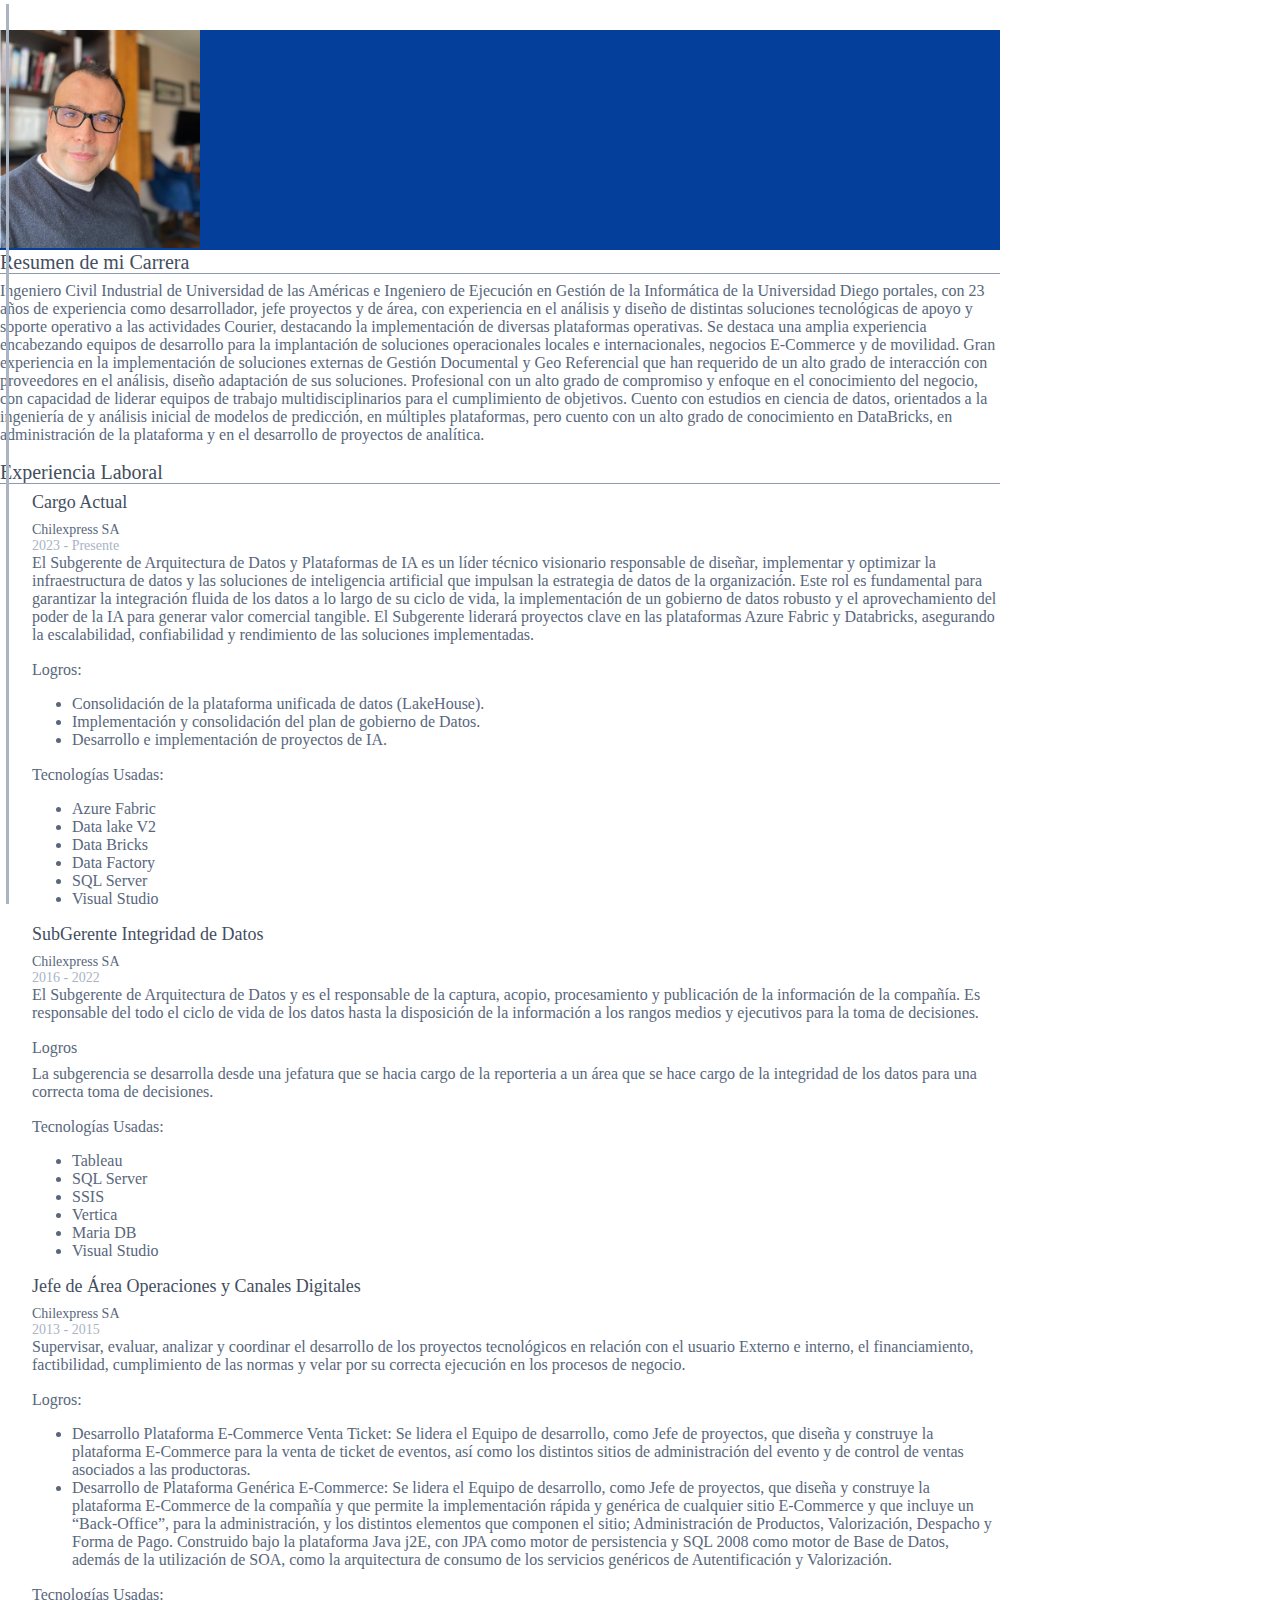
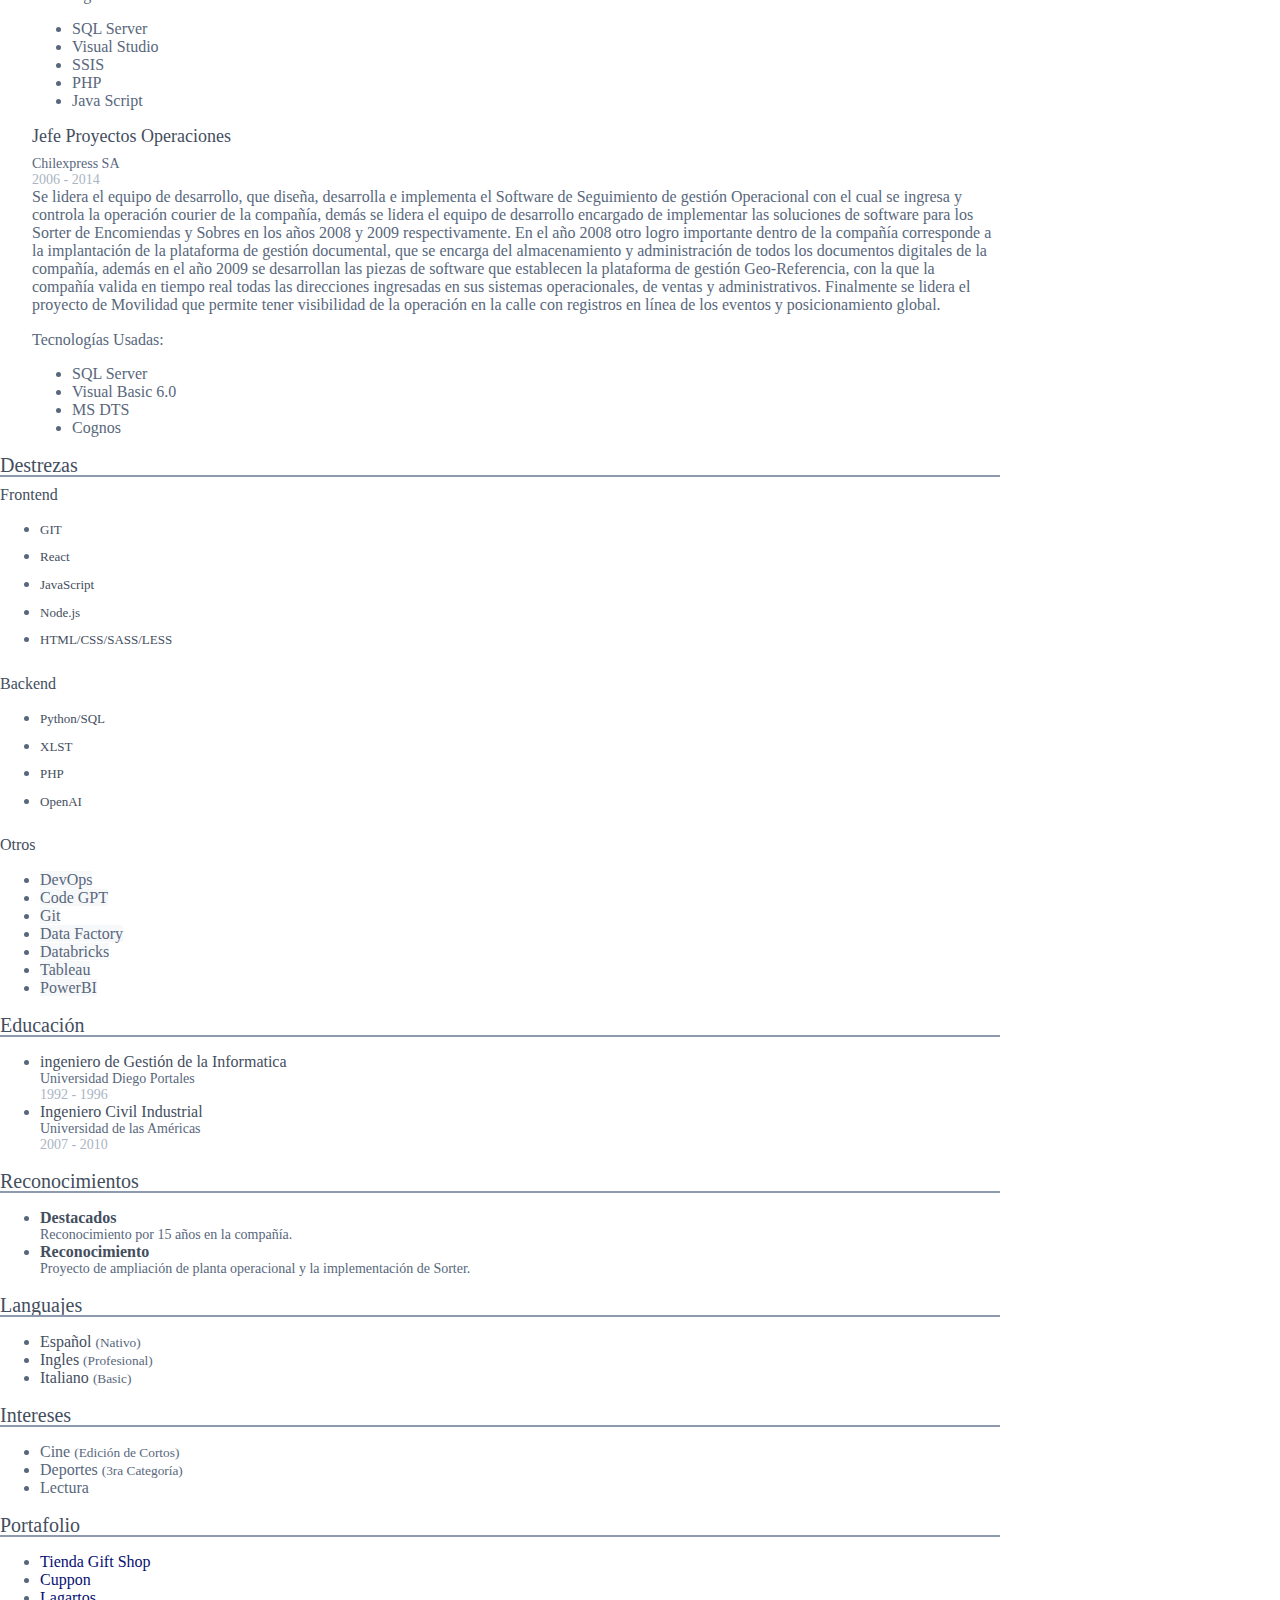
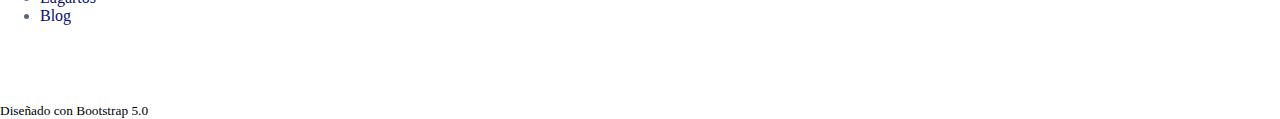
<file: index.html>
<!DOCTYPE html>
<html lang="en">
  <head>
    <title>Manuel Moya Pérez - Bootstrap Curriculum Vitae</title>
    <!-- Meta -->
    <meta charset="utf-8" />
    <meta http-equiv="X-UA-Compatible" content="IE=edge" />
    <meta name="viewport" content="width=device-width, initial-scale=1.0" />
    <meta name="description" content="Template CV Desafio Latam" />
    <meta name="author" content="Manuel E. Moya Pérez" />
    <link rel="icon" href="./assets/img/MMP.ico" />
    <link
      href="https://fonts.googleapis.com/css2?family=Raleway:wght@400;700&display=swap"
      rel="stylesheet"
    />
    <link
      href="https://cdn.jsdelivr.net/npm/bootstrap@5.1.3/dist/css/bootstrap.min.css"
      rel="stylesheet"
      integrity="sha384-1BmE4kWBq78iYhFldvKuhfTAU6auU8tT94WrHftjDbrCEXSU1oBoqyl2QvZ6jIW3"
      crossorigin="anonymous"
    />
    <link
      href="https://fonts.googleapis.com/css?family=Roboto:300,400,500,700,900"
      rel="stylesheet"
    />
    <link
      rel="stylesheet"
      href="https://cdnjs.cloudflare.com/ajax/libs/font-awesome/5.9.0/css/all.min.css"
      integrity="sha512-q3eWabyZPc1XTCmF+8/LuE1ozpg5xxn7iO89yfSOd5/oKvyqLngoNGsx8jq92Y8eXJ/IRxQbEC+FGSYxtk2oiw=="
      crossorigin="anonymous"
      referrerpolicy="no-referrer"
    />
    <!-- Theme CSS -->
    <link id="theme-style" rel="stylesheet" href="./assets/css/style.css" />
  </head>
  <body>
    <article class="resume-wrapper text-center position-relative">
      <div class="resume-wrapper-inner mx-auto text-start bg-white shadow-lg">
        <header class="resume-header pt-4 pt-md-0">
          <div class="row">
            <div
              class="col-block col-md-auto resume-picture-holder text-center text-md-start"
            >
              <img class="picture" src="./assets/img/MMP_2.jpg" alt="" />
            </div>
            <!--//col-->
            <div class="col">
              <div
                class="row p-4 justify-content-center justify-content-md-between"
              >
                <div class="col-auto">
                  <h1 class="name mt-0 mb-1 text-white text-uppercase">
                    Manuel Moya Pérez
                  </h1>
                  <div class="title mb-3">Ingeniero de Software</div>
                  <ul class="list-unstyled">
                    <li class="mb-2">
                      <a class="text-link" href="index.html#"
                        ><i
                          class="far fa-envelope fa-fw me-2"
                          data-fa-transform="grow-3"
                        ></i
                        >manuel.e.moya.perez@gmail.com</a
                      >
                    </li>
                    <li>
                      <a class="text-link" href="index.html#"
                        ><i
                          class="fas fa-mobile-alt fa-fw me-2"
                          data-fa-transform="grow-6"
                        ></i
                        >+56 9 623 98 515</a
                      >
                    </li>
                  </ul>
                </div>
                <div class="secondary-info col-auto mt-2">
                  <ul class="resume-social list-unstyled">
                    <li class="mb-3">
                      <a class="text-link" href="index.html#"
                        ><span class="fa-container text-center me-2"
                          ><i class="fab fa-linkedin-in fa-fw"></i></span
                        >linkedin.com/in/manuel-moya/</a
                      >
                    </li>
                    <li class="mb-3">
                      <a class="text-link" href="index.html#"
                        ><span class="fa-container text-center me-2"
                          ><i class="fab fa-github-alt fa-fw"></i></span
                        >github.com/mmoya72</a
                      >
                    </li>
                    <li>
                      <a class="text-link" href="index.html#"
                        ><span class="fa-container text-center me-2"
                          ><i class="fas fa-globe"></i></span
                        >MMoya_portafolio.com</a
                      >
                    </li>
                  </ul>
                </div>
              </div>
            </div>
          </div>
        </header>
        <div class="resume-body p-5">
          <section class="resume-section summary-section mb-5">
            <h2
              class="resume-section-title text-uppercase font-weight-bold pb-3 mb-3"
            >
              Resumen de mi Carrera
            </h2>
            <div class="resume-section-content">
              <p class="mb-0">
                Ingeniero Civil Industrial de Universidad de las Américas e
                Ingeniero de Ejecución en Gestión de la Informática de la
                Universidad Diego portales, con 23 años de experiencia como
                desarrollador, jefe proyectos y de área, con experiencia en el
                análisis y diseño de distintas soluciones tecnológicas de apoyo
                y soporte operativo a las actividades Courier, destacando la
                implementación de diversas plataformas operativas. Se destaca
                una amplia experiencia encabezando equipos de desarrollo para la
                implantación de soluciones operacionales locales e
                internacionales, negocios E-Commerce y de movilidad. Gran
                experiencia en la implementación de soluciones externas de
                Gestión Documental y Geo Referencial que han requerido de un
                alto grado de interacción con proveedores en el análisis, diseño
                adaptación de sus soluciones. Profesional con un alto grado de
                compromiso y enfoque en el conocimiento del negocio, con
                capacidad de liderar equipos de trabajo multidisciplinarios para
                el cumplimiento de objetivos. Cuento con estudios en ciencia de
                datos, orientados a la ingeniería de y análisis inicial de
                modelos de predicción, en múltiples plataformas, pero cuento con
                un alto grado de conocimiento en DataBricks, en administración
                de la plataforma y en el desarrollo de proyectos de analítica.
              </p>
            </div>
          </section>
          <!--//summary-section-->
          <div class="row">
            <div class="col-lg-9">
              <section class="resume-section experience-section mb-5">
                <h2
                  class="resume-section-title text-uppercase font-weight-bold pb-3 mb-3"
                >
                  Experiencia Laboral
                </h2>
                <div class="resume-section-content">
                  <div class="resume-timeline position-relative">
                    <article
                      class="resume-timeline-item position-relative pb-5"
                    >
                      <div class="resume-timeline-item-header mb-2">
                        <div class="d-flex flex-column flex-md-row">
                          <h3
                            class="resume-position-title font-weight-bold mb-1"
                          >
                            Cargo Actual
                          </h3>
                          <div class="resume-company-name ms-auto">
                            Chilexpress SA
                          </div>
                        </div>
                        <!--//row-->
                        <div class="resume-position-time">2023 - Presente</div>
                      </div>
                      <!--//resume-timeline-item-header-->
                      <div class="resume-timeline-item-desc">
                        <p>
                          El Subgerente de Arquitectura de Datos y Plataformas
                          de IA es un líder técnico visionario responsable de
                          diseñar, implementar y optimizar la infraestructura de
                          datos y las soluciones de inteligencia artificial que
                          impulsan la estrategia de datos de la organización.
                          Este rol es fundamental para garantizar la integración
                          fluida de los datos a lo largo de su ciclo de vida, la
                          implementación de un gobierno de datos robusto y el
                          aprovechamiento del poder de la IA para generar valor
                          comercial tangible. El Subgerente liderará proyectos
                          clave en las plataformas Azure Fabric y Databricks,
                          asegurando la escalabilidad, confiabilidad y
                          rendimiento de las soluciones implementadas.
                        </p>
                        <h4
                          class="resume-timeline-item-desc-heading font-weight-bold"
                        >
                          Logros:
                        </h4>
                        <ul>
                          <li>
                            Consolidación de la plataforma unificada de datos
                            (LakeHouse).
                          </li>
                          <li>
                            Implementación y consolidación del plan de gobierno
                            de Datos.
                          </li>
                          <li>
                            Desarrollo e implementación de proyectos de IA.
                          </li>
                        </ul>
                        <h4
                          class="resume-timeline-item-desc-heading font-weight-bold"
                        >
                          Tecnologías Usadas:
                        </h4>
                        <ul class="list-inline">
                          <li class="list-inline-item">
                            <span class="badge bg-secondary badge-pill"
                              >Azure Fabric</span
                            >
                          </li>
                          <li class="list-inline-item">
                            <span class="badge bg-secondary badge-pill"
                              >Data lake V2</span
                            >
                          </li>
                          <li class="list-inline-item">
                            <span class="badge bg-secondary badge-pill"
                              >Data Bricks</span
                            >
                          </li>
                          <li class="list-inline-item">
                            <span class="badge bg-secondary badge-pill"
                              >Data Factory</span
                            >
                          </li>
                          <li class="list-inline-item">
                            <span class="badge bg-secondary badge-pill"
                              >SQL Server</span
                            >
                          </li>
                          <li class="list-inline-item">
                            <span class="badge bg-secondary badge-pill"
                              >Visual Studio</span
                            >
                          </li>
                        </ul>
                      </div>
                      <!--//resume-timeline-item-desc-->
                    </article>
                    <!--//resume-timeline-item-->

                    <article
                      class="resume-timeline-item position-relative pb-5"
                    >
                      <div class="resume-timeline-item-header mb-2">
                        <div class="d-flex flex-column flex-md-row">
                          <h3
                            class="resume-position-title font-weight-bold mb-1"
                          >
                            SubGerente Integridad de Datos
                          </h3>
                          <div class="resume-company-name ms-auto">
                            Chilexpress SA
                          </div>
                        </div>
                        <!--//row-->
                        <div class="resume-position-time">2016 - 2022</div>
                      </div>
                      <!--//resume-timeline-item-header-->
                      <div class="resume-timeline-item-desc">
                        <p>
                          El Subgerente de Arquitectura de Datos y es el
                          responsable de la captura, acopio, procesamiento y
                          publicación de la información de la compañía. Es
                          responsable del todo el ciclo de vida de los datos
                          hasta la disposición de la información a los rangos
                          medios y ejecutivos para la toma de decisiones.
                        </p>
                        <h4
                          class="resume-timeline-item-desc-heading font-weight-bold"
                        >
                          Logros
                        </h4>
                        <p>
                          La subgerencia se desarrolla desde una jefatura que se
                          hacia cargo de la reporteria a un área que se hace
                          cargo de la integridad de los datos para una correcta
                          toma de decisiones.
                        </p>
                        <h4
                          class="resume-timeline-item-desc-heading font-weight-bold"
                        >
                          Tecnologías Usadas:
                        </h4>
                        <ul class="list-inline">
                          <li class="list-inline-item">
                            <span class="badge bg-secondary badge-pill"
                              >Tableau</span
                            >
                          </li>
                          <li class="list-inline-item">
                            <span class="badge bg-secondary badge-pill"
                              >SQL Server</span
                            >
                          </li>
                          <li class="list-inline-item">
                            <span class="badge bg-secondary badge-pill"
                              >SSIS</span
                            >
                          </li>
                          <li class="list-inline-item">
                            <span class="badge bg-secondary badge-pill"
                              >Vertica</span
                            >
                          </li>
                          <li class="list-inline-item">
                            <span class="badge bg-secondary badge-pill"
                              >Maria DB</span
                            >
                          </li>
                          <li class="list-inline-item">
                            <span class="badge bg-secondary badge-pill"
                              >Visual Studio</span
                            >
                          </li>
                        </ul>
                      </div>
                      <!--//resume-timeline-item-desc-->
                    </article>
                    <!--//resume-timeline-item-->

                    <article
                      class="resume-timeline-item position-relative pb-5"
                    >
                      <div class="resume-timeline-item-header mb-2">
                        <div class="d-flex flex-column flex-md-row">
                          <h3
                            class="resume-position-title font-weight-bold mb-1"
                          >
                            Jefe de Área Operaciones y Canales Digitales
                          </h3>
                          <div class="resume-company-name ms-auto">
                            Chilexpress SA
                          </div>
                        </div>
                        <!--//row-->
                        <div class="resume-position-time">2013 - 2015</div>
                      </div>
                      <!--//resume-timeline-item-header-->
                      <div class="resume-timeline-item-desc">
                        <p>
                          Supervisar, evaluar, analizar y coordinar el
                          desarrollo de los proyectos tecnológicos en relación
                          con el usuario Externo e interno, el financiamiento,
                          factibilidad, cumplimiento de las normas y velar por
                          su correcta ejecución en los procesos de negocio.
                        </p>
                        <h4
                          class="resume-timeline-item-desc-heading font-weight-bold"
                        >
                          Logros:
                        </h4>
                        <ul>
                          <li>
                            Desarrollo Plataforma E-Commerce Venta Ticket: Se
                            lidera el Equipo de desarrollo, como Jefe de
                            proyectos, que diseña y construye la plataforma
                            E-Commerce para la venta de ticket de eventos, así
                            como los distintos sitios de administración del
                            evento y de control de ventas asociados a las
                            productoras.
                          </li>
                          <li>
                            Desarrollo de Plataforma Genérica E-Commerce: Se
                            lidera el Equipo de desarrollo, como Jefe de
                            proyectos, que diseña y construye la plataforma
                            E-Commerce de la compañía y que permite la
                            implementación rápida y genérica de cualquier sitio
                            E-Commerce y que incluye un “Back-Office”, para la
                            administración, y los distintos elementos que
                            componen el sitio; Administración de Productos,
                            Valorización, Despacho y Forma de Pago. Construido
                            bajo la plataforma Java j2E, con JPA como motor de
                            persistencia y SQL 2008 como motor de Base de Datos,
                            además de la utilización de SOA, como la
                            arquitectura de consumo de los servicios genéricos
                            de Autentificación y Valorización.
                          </li>
                        </ul>
                        <h4
                          class="resume-timeline-item-desc-heading font-weight-bold"
                        >
                          Tecnologías Usadas:
                        </h4>
                        <ul class="list-inline">
                          <li class="list-inline-item">
                            <span class="badge bg-secondary badge-pill"
                              >SQL Server</span
                            >
                          </li>
                          <li class="list-inline-item">
                            <span class="badge bg-secondary badge-pill"
                              >Visual Studio</span
                            >
                          </li>
                          <li class="list-inline-item">
                            <span class="badge bg-secondary badge-pill"
                              >SSIS</span
                            >
                          </li>
                          <li class="list-inline-item">
                            <span class="badge bg-secondary badge-pill"
                              >PHP</span
                            >
                          </li>
                          <li class="list-inline-item">
                            <span class="badge bg-secondary badge-pill"
                              >Java Script</span
                            >
                          </li>
                        </ul>
                      </div>
                      <!--//resume-timeline-item-desc-->
                    </article>
                    <!--//resume-timeline-item-->

                    <article class="resume-timeline-item position-relative">
                      <div class="resume-timeline-item-header mb-2">
                        <div class="d-flex flex-column flex-md-row">
                          <h3
                            class="resume-position-title font-weight-bold mb-1"
                          >
                            Jefe Proyectos Operaciones
                          </h3>
                          <div class="resume-company-name ms-auto">
                            Chilexpress SA
                          </div>
                        </div>
                        <!--//row-->
                        <div class="resume-position-time">2006 - 2014</div>
                      </div>
                      <!--//resume-timeline-item-header-->
                      <div class="resume-timeline-item-desc">
                        <p>
                          Se lidera el equipo de desarrollo, que diseña,
                          desarrolla e implementa el Software de Seguimiento de
                          gestión Operacional con el cual se ingresa y controla
                          la operación courier de la compañía, demás se lidera
                          el equipo de desarrollo encargado de implementar las
                          soluciones de software para los Sorter de Encomiendas
                          y Sobres en los años 2008 y 2009 respectivamente. En
                          el año 2008 otro logro importante dentro de la
                          compañía corresponde a la implantación de la
                          plataforma de gestión documental, que se encarga del
                          almacenamiento y administración de todos los
                          documentos digitales de la compañía, además en el año
                          2009 se desarrollan las piezas de software que
                          establecen la plataforma de gestión Geo-Referencia,
                          con la que la compañía valida en tiempo real todas las
                          direcciones ingresadas en sus sistemas operacionales,
                          de ventas y administrativos. Finalmente se lidera el
                          proyecto de Movilidad que permite tener visibilidad de
                          la operación en la calle con registros en línea de los
                          eventos y posicionamiento global.
                        </p>
                        <h4
                          class="resume-timeline-item-desc-heading font-weight-bold"
                        >
                          Tecnologías Usadas:
                        </h4>
                        <ul class="list-inline">
                          <li class="list-inline-item">
                            <span class="badge bg-secondary badge-pill"
                              >SQL Server</span
                            >
                          </li>
                          <li class="list-inline-item">
                            <span class="badge bg-secondary badge-pill"
                              >Visual Basic 6.0</span
                            >
                          </li>
                          <li class="list-inline-item">
                            <span class="badge bg-secondary badge-pill"
                              >MS DTS</span
                            >
                          </li>
                          <li class="list-inline-item">
                            <span class="badge bg-secondary badge-pill"
                              >Cognos</span
                            >
                          </li>
                        </ul>
                      </div>
                      <!--//resume-timeline-item-desc-->
                    </article>
                    <!--//resume-timeline-item-->
                  </div>
                  <!--//resume-timeline-->
                </div>
              </section>
              <!--//experience-section-->
            </div>
            <div class="col-lg-3">
              <section class="resume-section skills-section mb-5">
                <h2
                  class="resume-section-title text-uppercase font-weight-bold pb-3 mb-3"
                >
                  Destrezas
                </h2>
                <div class="resume-section-content">
                  <div class="resume-skill-item">
                    <h4 class="resume-skills-cat font-weight-bold">Frontend</h4>
                    <ul class="list-unstyled mb-4">
                      <li class="mb-2">
                        <div class="resume-skill-name">GIT</div>
                        <div class="progress resume-progress">
                          <div
                            class="progress-bar theme-progress-bar-dark"
                            role="progressbar"
                            style="width: 98%"
                            aria-valuenow="25"
                            aria-valuemin="0"
                            aria-valuemax="100"
                          ></div>
                        </div>
                      </li>
                      <li class="mb-2">
                        <div class="resume-skill-name">React</div>
                        <div class="progress resume-progress">
                          <div
                            class="progress-bar theme-progress-bar-dark"
                            role="progressbar"
                            style="width: 94%"
                            aria-valuenow="25"
                            aria-valuemin="0"
                            aria-valuemax="100"
                          ></div>
                        </div>
                      </li>
                      <li class="mb-2">
                        <div class="resume-skill-name">JavaScript</div>
                        <div class="progress resume-progress">
                          <div
                            class="progress-bar theme-progress-bar-dark"
                            role="progressbar"
                            style="width: 96%"
                            aria-valuenow="25"
                            aria-valuemin="0"
                            aria-valuemax="100"
                          ></div>
                        </div>
                      </li>

                      <li class="mb-2">
                        <div class="resume-skill-name">Node.js</div>
                        <div class="progress resume-progress">
                          <div
                            class="progress-bar theme-progress-bar-dark"
                            role="progressbar"
                            style="width: 92%"
                            aria-valuenow="25"
                            aria-valuemin="0"
                            aria-valuemax="100"
                          ></div>
                        </div>
                      </li>
                      <li class="mb-2">
                        <div class="resume-skill-name">HTML/CSS/SASS/LESS</div>
                        <div class="progress resume-progress">
                          <div
                            class="progress-bar theme-progress-bar-dark"
                            role="progressbar"
                            style="width: 96%"
                            aria-valuenow="25"
                            aria-valuemin="0"
                            aria-valuemax="100"
                          ></div>
                        </div>
                      </li>
                    </ul>
                  </div>
                  <!--//resume-skill-item-->

                  <div class="resume-skill-item">
                    <h4 class="resume-skills-cat font-weight-bold">Backend</h4>
                    <ul class="list-unstyled">
                      <li class="mb-2">
                        <div class="resume-skill-name">Python/SQL</div>
                        <div class="progress resume-progress">
                          <div
                            class="progress-bar theme-progress-bar-dark"
                            role="progressbar"
                            style="width: 95%"
                            aria-valuenow="25"
                            aria-valuemin="0"
                            aria-valuemax="100"
                          ></div>
                        </div>
                      </li>
                      <li class="mb-2">
                        <div class="resume-skill-name">XLST</div>
                        <div class="progress resume-progress">
                          <div
                            class="progress-bar theme-progress-bar-dark"
                            role="progressbar"
                            style="width: 92%"
                            aria-valuenow="25"
                            aria-valuemin="0"
                            aria-valuemax="100"
                          ></div>
                        </div>
                      </li>
                      <li class="mb-2">
                        <div class="resume-skill-name">PHP</div>
                        <div class="progress resume-progress">
                          <div
                            class="progress-bar theme-progress-bar-dark"
                            role="progressbar"
                            style="width: 86%"
                            aria-valuenow="25"
                            aria-valuemin="0"
                            aria-valuemax="100"
                          ></div>
                        </div>
                      </li>
                      <li class="mb-2">
                        <div class="resume-skill-name">OpenAI</div>
                        <div class="progress resume-progress">
                          <div
                            class="progress-bar theme-progress-bar-dark"
                            role="progressbar"
                            style="width: 82%"
                            aria-valuenow="25"
                            aria-valuemin="0"
                            aria-valuemax="100"
                          ></div>
                        </div>
                      </li>
                    </ul>
                  </div>
                  <!--//resume-skill-item-->

                  <div class="resume-skill-item">
                    <h4 class="resume-skills-cat font-weight-bold">Otros</h4>
                    <ul class="list-inline">
                      <li class="list-inline-item">
                        <span class="badge badge-light">DevOps</span>
                      </li>
                      <li class="list-inline-item">
                        <span class="badge badge-light">Code GPT</span>
                      </li>
                      <li class="list-inline-item">
                        <span class="badge badge-light">Git</span>
                      </li>
                      <li class="list-inline-item">
                        <span class="badge badge-light">Data Factory</span>
                      </li>
                      <li class="list-inline-item">
                        <span class="badge badge-light">Databricks</span>
                      </li>
                      <li class="list-inline-item">
                        <span class="badge badge-light">Tableau</span>
                      </li>
                      <li class="list-inline-item">
                        <span class="badge badge-light">PowerBI</span>
                      </li>
                    </ul>
                  </div>
                  <!--//resume-skill-item-->
                </div>
                <!--resume-section-content-->
              </section>
              <!--//skills-section-->
              <section class="resume-section education-section mb-5">
                <h2
                  class="resume-section-title text-uppercase font-weight-bold pb-3 mb-3"
                >
                  Educación
                </h2>
                <div class="resume-section-content">
                  <ul class="list-unstyled">
                    <li class="mb-2">
                      <div class="resume-degree font-weight-bold">
                        ingeniero de Gestión de la Informatica
                      </div>
                      <div class="resume-degree-org">
                        Universidad Diego Portales
                      </div>
                      <div class="resume-degree-time">1992 - 1996</div>
                    </li>
                    <li>
                      <div class="resume-degree font-weight-bold">
                        Ingeniero Civil Industrial
                      </div>
                      <div class="resume-degree-org">
                        Universidad de las Américas
                      </div>
                      <div class="resume-degree-time">2007 - 2010</div>
                    </li>
                  </ul>
                </div>
              </section>
              <!--//education-section-->
              <section class="resume-section reference-section mb-5">
                <h2
                  class="resume-section-title text-uppercase font-weight-bold pb-3 mb-3"
                >
                  Reconocimientos
                </h2>
                <div class="resume-section-content">
                  <ul class="list-unstyled resume-awards-list">
                    <li class="mb-2 ps-4 position-relative">
                      <i
                        class="resume-award-icon fas fa-trophy position-absolute"
                        data-fa-transform="shrink-2"
                      ></i>
                      <div class="resume-award-name">Destacados</div>
                      <div class="resume-award-desc">
                        Reconocimiento por 15 años en la compañía.
                      </div>
                    </li>
                    <li class="mb-0 ps-4 position-relative">
                      <i
                        class="resume-award-icon fas fa-trophy position-absolute"
                        data-fa-transform="shrink-2"
                      ></i>
                      <div class="resume-award-name">Reconocimiento</div>
                      <div class="resume-award-desc">
                        Proyecto de ampliación de planta operacional y la
                        implementación de Sorter.
                      </div>
                    </li>
                  </ul>
                </div>
              </section>
              <!--//interests-section-->
              <section class="resume-section language-section mb-5">
                <h2
                  class="resume-section-title text-uppercase font-weight-bold pb-3 mb-3"
                >
                  Languajes
                </h2>
                <div class="resume-section-content">
                  <ul class="list-unstyled resume-lang-list">
                    <li class="mb-2">
                      <span class="resume-lang-name font-weight-bold"
                        >Español</span
                      >
                      <small class="text-muted font-weight-normal"
                        >(Nativo)</small
                      >
                    </li>
                    <li class="mb-2 align-middle">
                      <span class="resume-lang-name font-weight-bold"
                        >Ingles</span
                      >
                      <small class="text-muted font-weight-normal"
                        >(Profesional)</small
                      >
                    </li>
                    <li>
                      <span class="resume-lang-name font-weight-bold"
                        >Italiano</span
                      >
                      <small class="text-muted font-weight-normal"
                        >(Basic)</small
                      >
                    </li>
                  </ul>
                </div>
              </section>
              <!--//language-section-->
              <section class="resume-section interests-section mb-5">
                <h2
                  class="resume-section-title text-uppercase font-weight-bold pb-3 mb-3"
                >
                  Intereses
                </h2>
                <div class="resume-section-content">
                  <ul class="list-unstyled">
                    <li class="mb-1">
                      Cine
                      <small class="text-muted font-weight-normal"
                        >(Edición de Cortos)</small
                      >
                    </li>
                    <li class="mb-1">
                      Deportes
                      <small class="text-muted font-weight-normal"
                        >(3ra Categoría)</small
                      >
                    </li>
                    <li class="mb-1">Lectura</li>
                  </ul>
                </div>
              </section>
              <!--//interests-section-->
              <section class="resume-section interests-section mb-5">
                <h2
                  class="resume-section-title text-uppercase font-weight-bold pb-3 mb-3"
                >
                  Portafolio
                </h2>
                <div class="resume-section-content">
                  <ul class="list-unstyled">
                    <li class="mb-1">
                      <a href="proyecto_1.html" target="_blank"
                        >Tienda Gift Shop</a
                      >
                    </li>
                    <li class="mb-1">
                      <a href="proyecto_2.html" target="_blank">Cuppon</a>
                    </li>
                    <li class="mb-1">
                      <a href="proyecto_3.html" target="_blank">Lagartos</a>
                    </li>
                    <li class="mb-1">
                      <a href="proyecto_4.html" target="_blank">Blog</a>
                    </li>
                  </ul>
                </div>
              </section>
              <!--//Portafolio-section-->
            </div>
          </div>
          <!--//row-->
        </div>
        <!--//resume-body-->
      </div>
    </article>
    <footer class="footer text-center pt-2 pb-5">
      <small class="copyright">Diseñado con Bootstrap 5.0</small>
    </footer>
  </body>
</html>
</file>
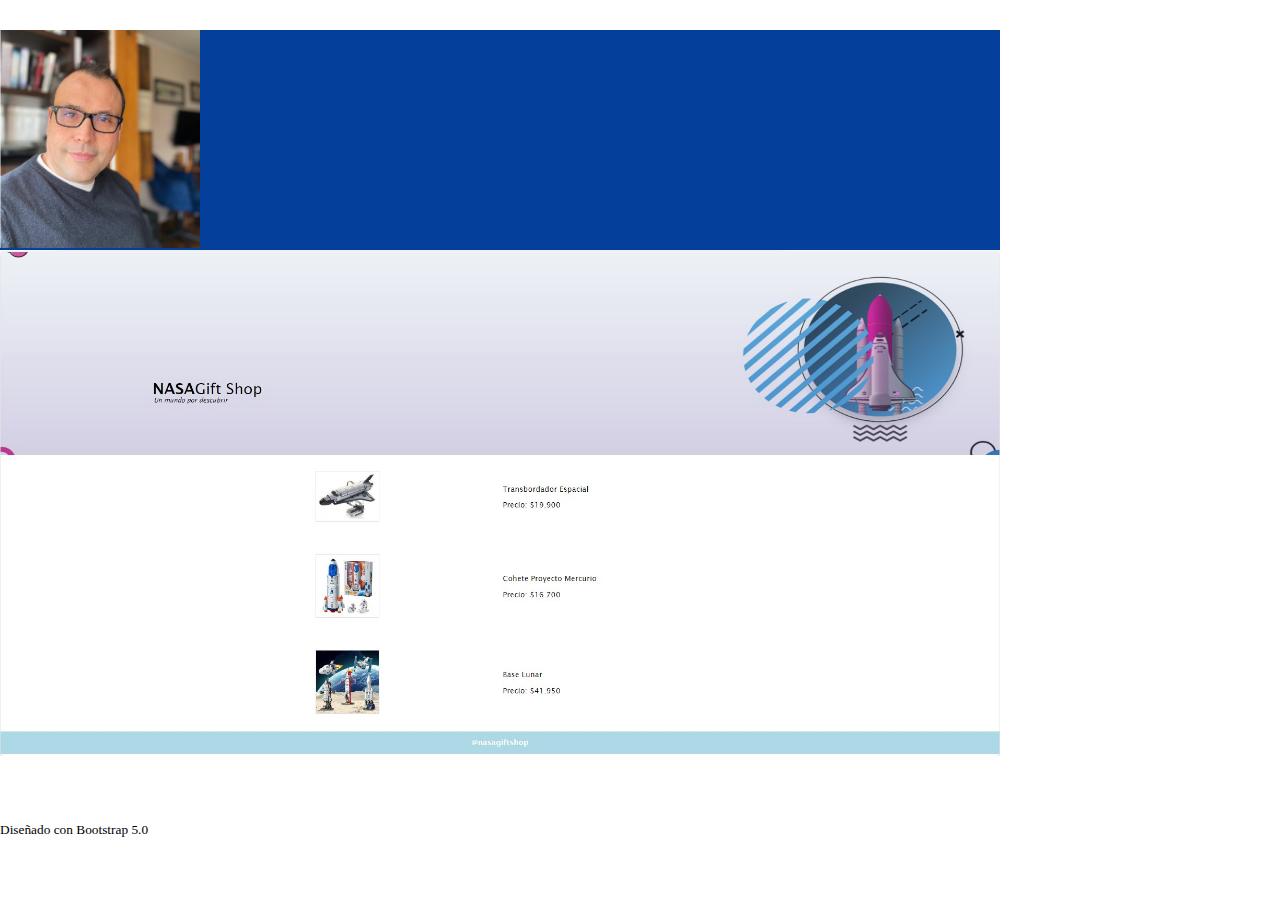
<file: proyecto_1.html>
<!DOCTYPE html>
<html lang="en">
<head>
    <title>Manuel Moya Pérez - Bootstrap Curriculum Vitae</title>
    <!-- Meta -->
    <meta charset="utf-8">
    <meta http-equiv="X-UA-Compatible" content="IE=edge">
    <meta name="viewport" content="width=device-width, initial-scale=1.0">
    <meta name="description" content="Template CV Desafio Latam">
    <meta name="author" content="Manuel E. Moya Pérez">
    <link rel="icon" href="./assets/img/MMP.ico">
    <link href="https://fonts.googleapis.com/css2?family=Raleway:wght@400;700&display=swap" rel="stylesheet">
    <link href="https://cdn.jsdelivr.net/npm/bootstrap@5.1.3/dist/css/bootstrap.min.css" rel="stylesheet"
        integrity="sha384-1BmE4kWBq78iYhFldvKuhfTAU6auU8tT94WrHftjDbrCEXSU1oBoqyl2QvZ6jIW3" crossorigin="anonymous">
    <link href="https://fonts.googleapis.com/css?family=Roboto:300,400,500,700,900" rel="stylesheet">
    <link rel="stylesheet" href="https://cdnjs.cloudflare.com/ajax/libs/font-awesome/5.9.0/css/all.min.css"
        integrity="sha512-q3eWabyZPc1XTCmF+8/LuE1ozpg5xxn7iO89yfSOd5/oKvyqLngoNGsx8jq92Y8eXJ/IRxQbEC+FGSYxtk2oiw=="
        crossorigin="anonymous" referrerpolicy="no-referrer" />
    <!-- Theme CSS -->
    <link id="theme-style" rel="stylesheet" href="./assets/css/style.css">

</head>
<body>
    <article class="resume-wrapper text-center position-relative">
	    <div class="resume-wrapper-inner mx-auto text-start bg-white shadow-lg">
		    <header class="resume-header pt-4 pt-md-0">
			    <div class="row">
				    <div class="col-block col-md-auto resume-picture-holder text-center text-md-start">
				        <img class="picture" src="./assets/img/MMP_2.jpg" alt="">
				    </div><!--//col-->
				    <div class="col">
					    <div class="row p-4 justify-content-center justify-content-md-between">
						    <div class="col-auto">
							    <h1 class="name mt-0 mb-1 text-white text-uppercase">Manuel Moya Pérez</h1>
							    <div class="title mb-3">Ingeniero de Software</div>
							    <ul class="list-unstyled">
								    <li class="mb-2"><a class="text-link" href="index.html#"><i class="far fa-envelope fa-fw me-2" data-fa-transform="grow-3"></i>manuel.e.moya.perez@gmail.com</a></li>
								    <li><a class="text-link" href="index.html#"><i class="fas fa-mobile-alt fa-fw me-2" data-fa-transform="grow-6"></i>+56 9 623 98 515</a></li>
							    </ul>
						    </div>
						    <div class="secondary-info col-auto mt-2">
							    <ul class="resume-social list-unstyled">
					                <li class="mb-3"><a class="text-link" href="index.html#"><span class="fa-container text-center me-2"><i class="fab fa-linkedin-in fa-fw"></i></span>linkedin.com/in/manuel-moya/</a></li>
					                <li class="mb-3"><a class="text-link" href="index.html#"><span class="fa-container text-center me-2"><i class="fab fa-github-alt fa-fw"></i></span>github.com/mmoya72</a></li>
					                <li><a class="text-link" href="index.html#"><span class="fa-container text-center me-2"><i class="fas fa-globe"></i></span>MMoya_portafolio.com</a></li>
							    </ul>
						    </div>
					    </div>
				    </div>
			    </div>
		    </header>
		    <div class="resume-body p-5">
			    <section class="resume-section summary-section mb-5">
				    <img class="img_portafolio" src="./assets/img/proyecto_1.jpg">
			    </section><!--//summary-section-->
			</div><!--//resume-body-->
	    </div>
	</article>
    <footer class="footer text-center pt-2 pb-5">
        <small class="copyright">Diseñado con Bootstrap 5.0</small>
    </footer>
</body>
</html>
</file>
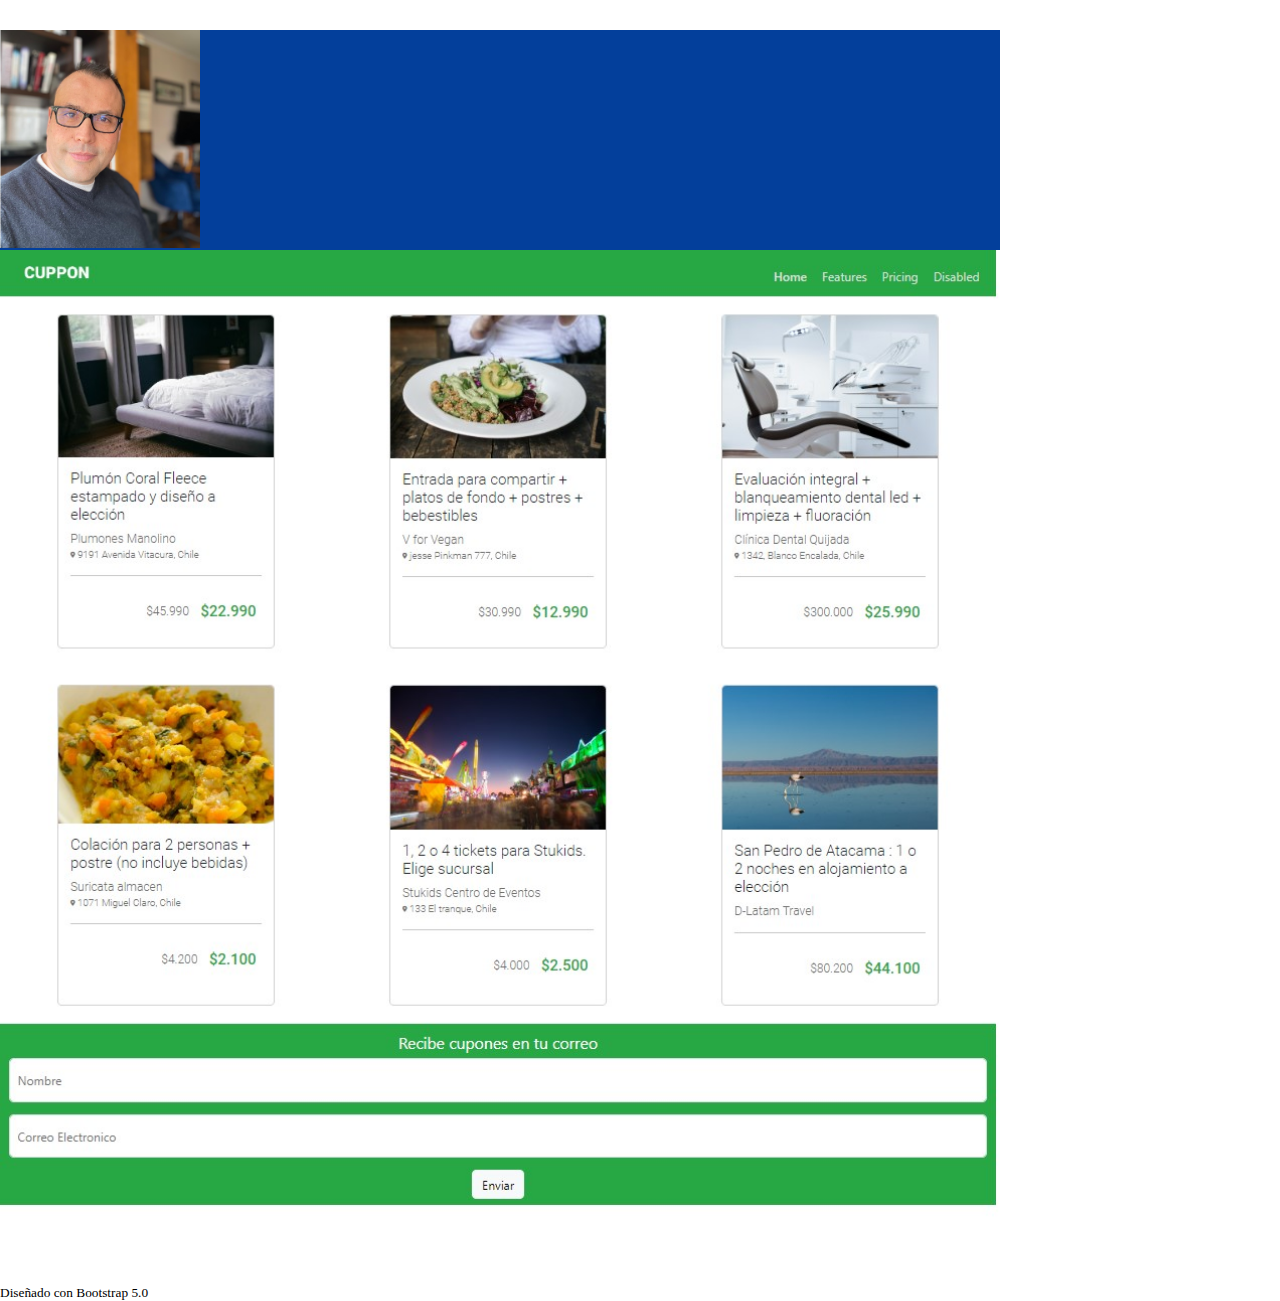
<file: proyecto_2.html>
<!DOCTYPE html>
<html lang="en">
<head>
    <title>Manuel Moya Pérez - Bootstrap Curriculum Vitae</title>
    <!-- Meta -->
    <meta charset="utf-8">
    <meta http-equiv="X-UA-Compatible" content="IE=edge">
    <meta name="viewport" content="width=device-width, initial-scale=1.0">
    <meta name="description" content="Template CV Desafio Latam">
    <meta name="author" content="Manuel E. Moya Pérez">
    <link rel="icon" href="./assets/img/MMP.ico">
    <link href="https://fonts.googleapis.com/css2?family=Raleway:wght@400;700&display=swap" rel="stylesheet">
    <link href="https://cdn.jsdelivr.net/npm/bootstrap@5.1.3/dist/css/bootstrap.min.css" rel="stylesheet"
        integrity="sha384-1BmE4kWBq78iYhFldvKuhfTAU6auU8tT94WrHftjDbrCEXSU1oBoqyl2QvZ6jIW3" crossorigin="anonymous">
    <link href="https://fonts.googleapis.com/css?family=Roboto:300,400,500,700,900" rel="stylesheet">
    <link rel="stylesheet" href="https://cdnjs.cloudflare.com/ajax/libs/font-awesome/5.9.0/css/all.min.css"
        integrity="sha512-q3eWabyZPc1XTCmF+8/LuE1ozpg5xxn7iO89yfSOd5/oKvyqLngoNGsx8jq92Y8eXJ/IRxQbEC+FGSYxtk2oiw=="
        crossorigin="anonymous" referrerpolicy="no-referrer" />
    <!-- Theme CSS -->
    <link id="theme-style" rel="stylesheet" href="./assets/css/style.css">

</head>
<body>
    <article class="resume-wrapper text-center position-relative">
	    <div class="resume-wrapper-inner mx-auto text-start bg-white shadow-lg">
		    <header class="resume-header pt-4 pt-md-0">
			    <div class="row">
				    <div class="col-block col-md-auto resume-picture-holder text-center text-md-start">
				        <img class="picture" src="./assets/img/MMP_2.jpg" alt="">
				    </div><!--//col-->
				    <div class="col">
					    <div class="row p-4 justify-content-center justify-content-md-between">
						    <div class="col-auto">
							    <h1 class="name mt-0 mb-1 text-white text-uppercase">Manuel Moya Pérez</h1>
							    <div class="title mb-3">Ingeniero de Software</div>
							    <ul class="list-unstyled">
								    <li class="mb-2"><a class="text-link" href="index.html#"><i class="far fa-envelope fa-fw me-2" data-fa-transform="grow-3"></i>manuel.e.moya.perez@gmail.com</a></li>
								    <li><a class="text-link" href="index.html#"><i class="fas fa-mobile-alt fa-fw me-2" data-fa-transform="grow-6"></i>+56 9 623 98 515</a></li>
							    </ul>
						    </div>
						    <div class="secondary-info col-auto mt-2">
							    <ul class="resume-social list-unstyled">
					                <li class="mb-3"><a class="text-link" href="index.html#"><span class="fa-container text-center me-2"><i class="fab fa-linkedin-in fa-fw"></i></span>linkedin.com/in/manuel-moya/</a></li>
					                <li class="mb-3"><a class="text-link" href="index.html#"><span class="fa-container text-center me-2"><i class="fab fa-github-alt fa-fw"></i></span>github.com/mmoya72</a></li>
					                <li><a class="text-link" href="index.html#"><span class="fa-container text-center me-2"><i class="fas fa-globe"></i></span>MMoya_portafolio.com</a></li>
							    </ul>
						    </div>
					    </div>
				    </div>
			    </div>
		    </header>
		    <div class="resume-body p-5">
			    <section class="resume-section summary-section mb-5">
				    <img class="img_portafolio" src="./assets/img/proyecto_2.jpg">
			    </section><!--//summary-section-->
			</div><!--//resume-body-->
	    </div>
	</article>
    <footer class="footer text-center pt-2 pb-5">
        <small class="copyright">Diseñado con Bootstrap 5.0</small>
    </footer>
</body>
</html>
</file>
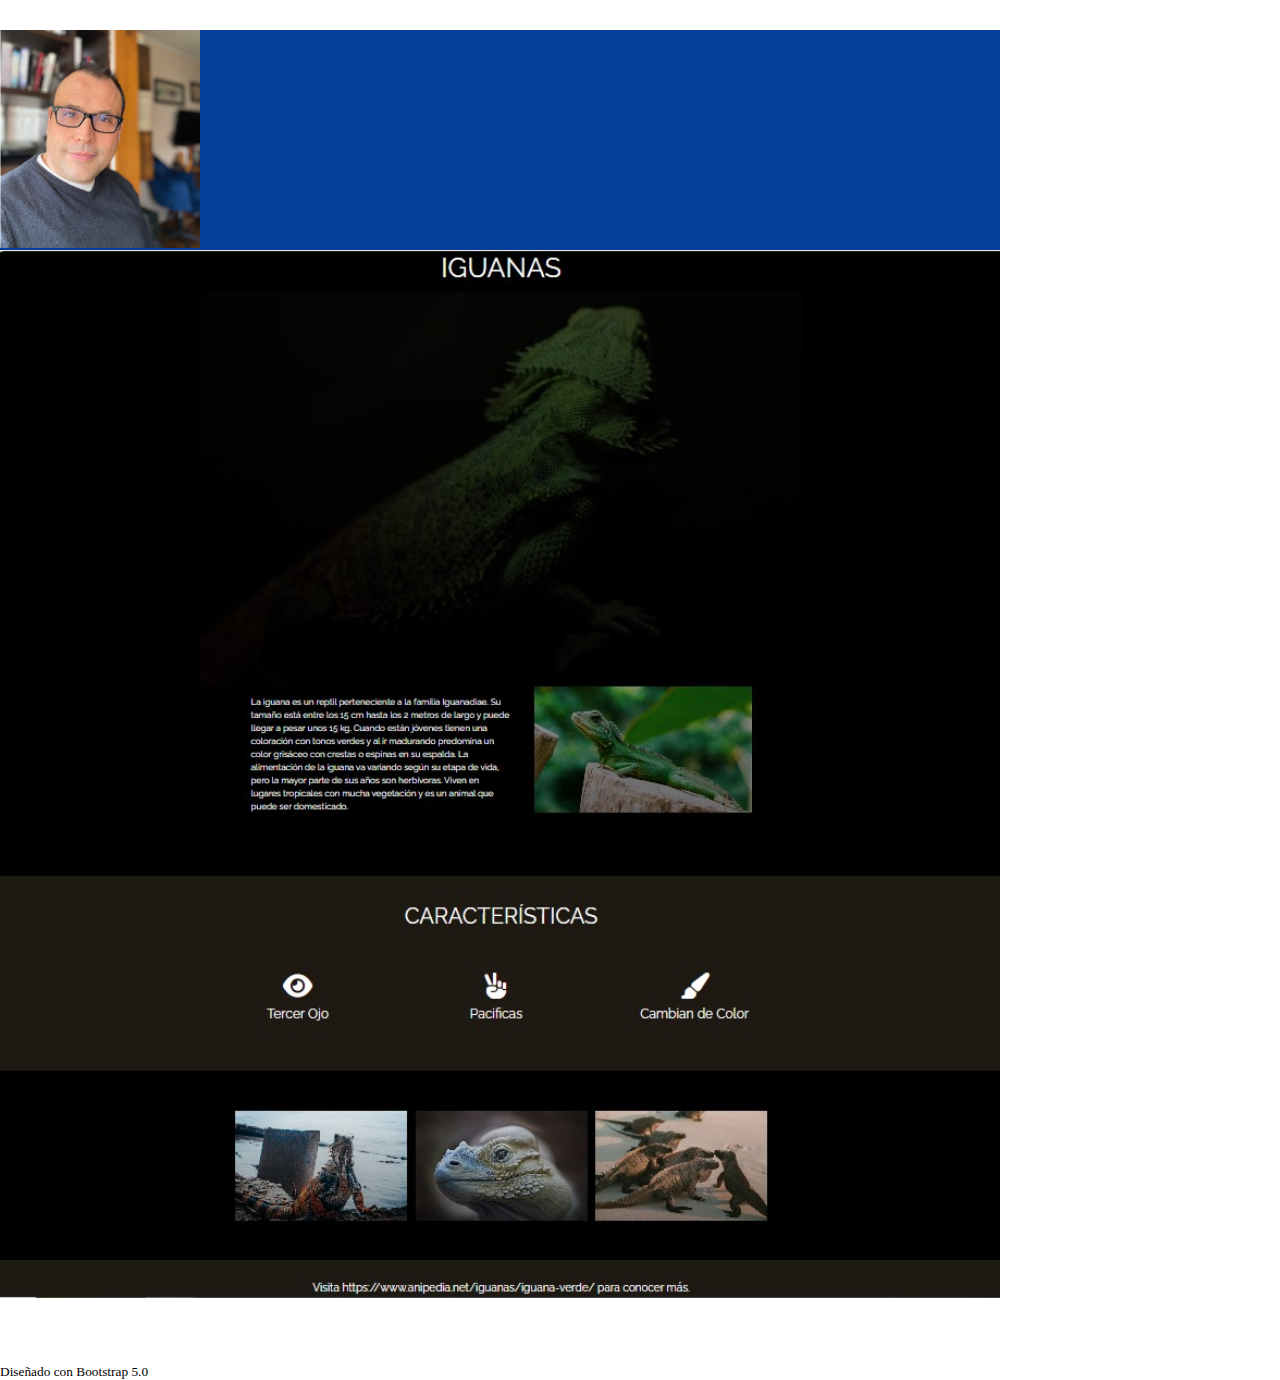
<file: proyecto_3.html>
<!DOCTYPE html>
<html lang="en">
<head>
    <title>Manuel Moya Pérez - Bootstrap Curriculum Vitae</title>
    <!-- Meta -->
    <meta charset="utf-8">
    <meta http-equiv="X-UA-Compatible" content="IE=edge">
    <meta name="viewport" content="width=device-width, initial-scale=1.0">
    <meta name="description" content="Template CV Desafio Latam">
    <meta name="author" content="Manuel E. Moya Pérez">
    <link rel="icon" href="./assets/img/MMP.ico">
    <link href="https://fonts.googleapis.com/css2?family=Raleway:wght@400;700&display=swap" rel="stylesheet">
    <link href="https://cdn.jsdelivr.net/npm/bootstrap@5.1.3/dist/css/bootstrap.min.css" rel="stylesheet"
        integrity="sha384-1BmE4kWBq78iYhFldvKuhfTAU6auU8tT94WrHftjDbrCEXSU1oBoqyl2QvZ6jIW3" crossorigin="anonymous">
    <link href="https://fonts.googleapis.com/css?family=Roboto:300,400,500,700,900" rel="stylesheet">
    <link rel="stylesheet" href="https://cdnjs.cloudflare.com/ajax/libs/font-awesome/5.9.0/css/all.min.css"
        integrity="sha512-q3eWabyZPc1XTCmF+8/LuE1ozpg5xxn7iO89yfSOd5/oKvyqLngoNGsx8jq92Y8eXJ/IRxQbEC+FGSYxtk2oiw=="
        crossorigin="anonymous" referrerpolicy="no-referrer" />
    <!-- Theme CSS -->
    <link id="theme-style" rel="stylesheet" href="./assets/css/style.css">

</head>
<body>
    <article class="resume-wrapper text-center position-relative">
	    <div class="resume-wrapper-inner mx-auto text-start bg-white shadow-lg">
		    <header class="resume-header pt-4 pt-md-0">
			    <div class="row">
				    <div class="col-block col-md-auto resume-picture-holder text-center text-md-start">
				        <img class="picture" src="./assets/img/MMP_2.jpg" alt="">
				    </div><!--//col-->
				    <div class="col">
					    <div class="row p-4 justify-content-center justify-content-md-between">
						    <div class="col-auto">
							    <h1 class="name mt-0 mb-1 text-white text-uppercase">Manuel Moya Pérez</h1>
							    <div class="title mb-3">Ingeniero de Software</div>
							    <ul class="list-unstyled">
								    <li class="mb-2"><a class="text-link" href="index.html#"><i class="far fa-envelope fa-fw me-2" data-fa-transform="grow-3"></i>manuel.e.moya.perez@gmail.com</a></li>
								    <li><a class="text-link" href="index.html#"><i class="fas fa-mobile-alt fa-fw me-2" data-fa-transform="grow-6"></i>+56 9 623 98 515</a></li>
							    </ul>
						    </div>
						    <div class="secondary-info col-auto mt-2">
							    <ul class="resume-social list-unstyled">
					                <li class="mb-3"><a class="text-link" href="index.html#"><span class="fa-container text-center me-2"><i class="fab fa-linkedin-in fa-fw"></i></span>linkedin.com/in/manuel-moya/</a></li>
					                <li class="mb-3"><a class="text-link" href="index.html#"><span class="fa-container text-center me-2"><i class="fab fa-github-alt fa-fw"></i></span>github.com/mmoya72</a></li>
					                <li><a class="text-link" href="index.html#"><span class="fa-container text-center me-2"><i class="fas fa-globe"></i></span>MMoya_portafolio.com</a></li>
							    </ul>
						    </div>
					    </div>
				    </div>
			    </div>
		    </header>
		    <div class="resume-body p-5">
			    <section class="resume-section summary-section mb-5">
				    <img class="img_portafolio" src="./assets/img/proyecto_3.jpg">
			    </section><!--//summary-section-->
			</div><!--//resume-body-->
	    </div>
	</article>
    <footer class="footer text-center pt-2 pb-5">
        <small class="copyright">Diseñado con Bootstrap 5.0</small>
    </footer>
</body>
</html>
</file>
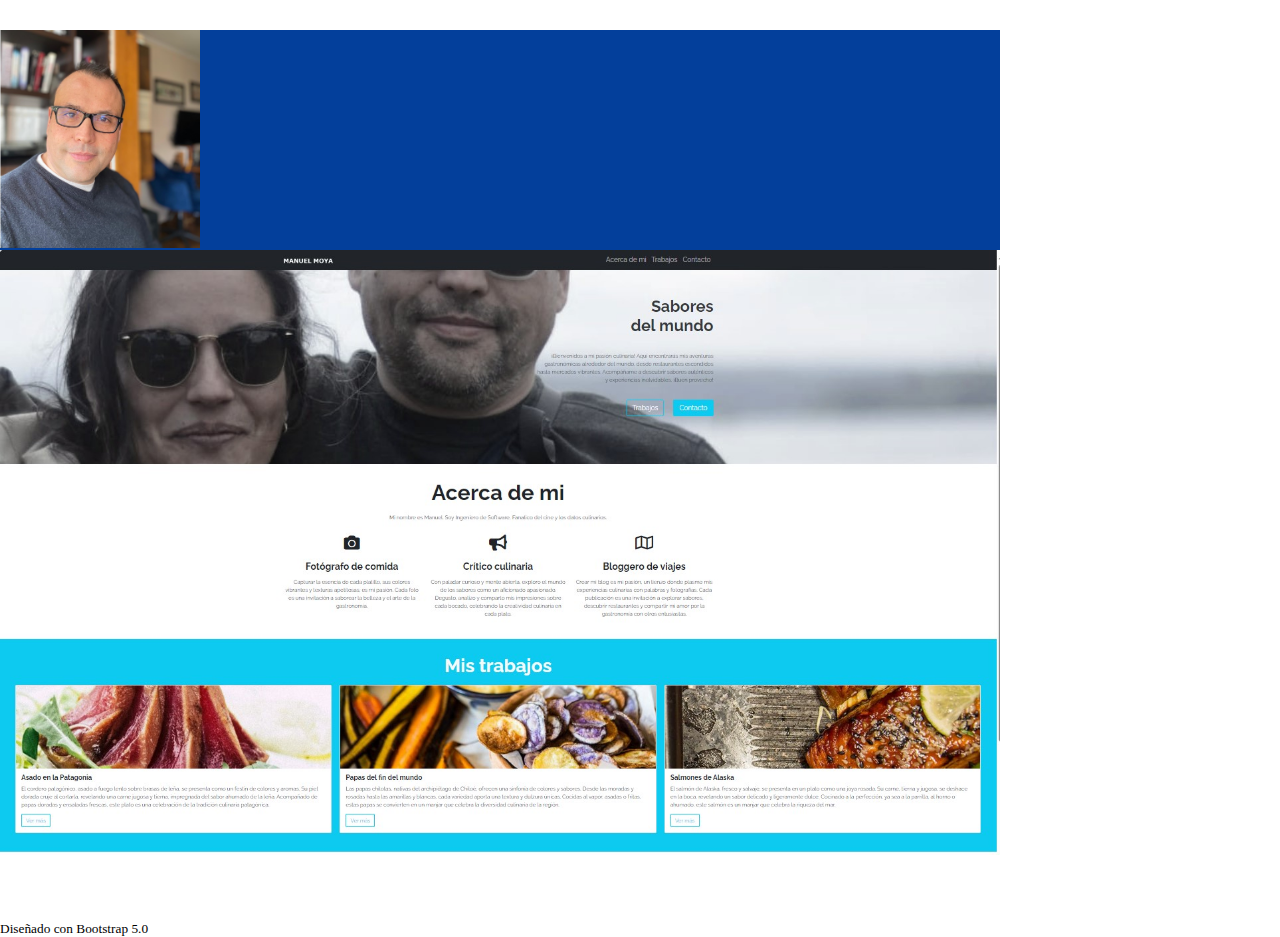
<file: proyecto_4.html>
<!DOCTYPE html>
<html lang="en">
<head>
    <title>Manuel Moya Pérez - Bootstrap Curriculum Vitae</title>
    <!-- Meta -->
    <meta charset="utf-8">
    <meta http-equiv="X-UA-Compatible" content="IE=edge">
    <meta name="viewport" content="width=device-width, initial-scale=1.0">
    <meta name="description" content="Template CV Desafio Latam">
    <meta name="author" content="Manuel E. Moya Pérez">
    <link rel="icon" href="./assets/img/MMP.ico">
    <link href="https://fonts.googleapis.com/css2?family=Raleway:wght@400;700&display=swap" rel="stylesheet">
    <link href="https://cdn.jsdelivr.net/npm/bootstrap@5.1.3/dist/css/bootstrap.min.css" rel="stylesheet"
        integrity="sha384-1BmE4kWBq78iYhFldvKuhfTAU6auU8tT94WrHftjDbrCEXSU1oBoqyl2QvZ6jIW3" crossorigin="anonymous">
    <link href="https://fonts.googleapis.com/css?family=Roboto:300,400,500,700,900" rel="stylesheet">
    <link rel="stylesheet" href="https://cdnjs.cloudflare.com/ajax/libs/font-awesome/5.9.0/css/all.min.css"
        integrity="sha512-q3eWabyZPc1XTCmF+8/LuE1ozpg5xxn7iO89yfSOd5/oKvyqLngoNGsx8jq92Y8eXJ/IRxQbEC+FGSYxtk2oiw=="
        crossorigin="anonymous" referrerpolicy="no-referrer" />
    <!-- Theme CSS -->
    <link id="theme-style" rel="stylesheet" href="./assets/css/style.css">

</head>
<body>
    <article class="resume-wrapper text-center position-relative">
	    <div class="resume-wrapper-inner mx-auto text-start bg-white shadow-lg">
		    <header class="resume-header pt-4 pt-md-0">
			    <div class="row">
				    <div class="col-block col-md-auto resume-picture-holder text-center text-md-start">
				        <img class="picture" src="./assets/img/MMP_2.jpg" alt="">
				    </div><!--//col-->
				    <div class="col">
					    <div class="row p-4 justify-content-center justify-content-md-between">
						    <div class="col-auto">
							    <h1 class="name mt-0 mb-1 text-white text-uppercase">Manuel Moya Pérez</h1>
							    <div class="title mb-3">Ingeniero de Software</div>
							    <ul class="list-unstyled">
								    <li class="mb-2"><a class="text-link" href="index.html#"><i class="far fa-envelope fa-fw me-2" data-fa-transform="grow-3"></i>manuel.e.moya.perez@gmail.com</a></li>
								    <li><a class="text-link" href="index.html#"><i class="fas fa-mobile-alt fa-fw me-2" data-fa-transform="grow-6"></i>+56 9 623 98 515</a></li>
							    </ul>
						    </div>
						    <div class="secondary-info col-auto mt-2">
							    <ul class="resume-social list-unstyled">
					                <li class="mb-3"><a class="text-link" href="index.html#"><span class="fa-container text-center me-2"><i class="fab fa-linkedin-in fa-fw"></i></span>linkedin.com/in/manuel-moya/</a></li>
					                <li class="mb-3"><a class="text-link" href="index.html#"><span class="fa-container text-center me-2"><i class="fab fa-github-alt fa-fw"></i></span>github.com/mmoya72</a></li>
					                <li><a class="text-link" href="index.html#"><span class="fa-container text-center me-2"><i class="fas fa-globe"></i></span>MMoya_portafolio.com</a></li>
							    </ul>
						    </div>
					    </div>
				    </div>
			    </div>
		    </header>
		    <div class="resume-body p-5">
			    <section class="resume-section summary-section mb-5">
				    <img class="img_portafolio" src="./assets/img/proyecto_4.jpg">
			    </section><!--//summary-section-->
			</div><!--//resume-body-->
	    </div>
	</article>
    <footer class="footer text-center pt-2 pb-5">
        <small class="copyright">Diseñado con Bootstrap 5.0</small>
    </footer>
</body>
</html>
</file>
<file: assets/css/style.css>
body {
  margin: 0;
  font-family: var(--bs-body-font-family);
  font-size: var(--bs-body-font-size);
  font-weight: var(--bs-body-font-weight);
  line-height: var(--bs-body-line-height);
  color: var(--bs-body-color);
  text-align: var(--bs-body-text-align);
  background-color: var(--bs-body-bg);
  -webkit-text-size-adjust: 100%;
  -webkit-tap-highlight-color: rgba(0, 0, 0, 0);
}

hr {
  margin: 1rem 0;
  color: inherit;
  border: 0;
  border-top: var(--bs-border-width) solid;
  opacity: 0.25;
}

h6,
.h6,
h5,
.h5,
h4,
.h4,
h3,
.h3,
h2,
.h2,
h1,
.h1 {
  margin-top: 0;
  margin-bottom: 0.5rem;
  font-weight: 500;
  line-height: 1.2;
  color: var(--bs-heading-color);
}

h1,
.h1 {
  font-size: calc(1.375rem + 1.5vw);
}

@media (min-width: 1200px) {
  h1,
  .h1 {
    font-size: 2.5rem;
  }
}

h2,
.h2 {
  font-size: calc(1.325rem + 0.9vw);
}

@media (min-width: 1200px) {
  h2,
  .h2 {
    font-size: 2rem;
  }
}

h3,
.h3 {
  font-size: calc(1.3rem + 0.6vw);
}

@media (min-width: 1200px) {
  h3,
  .h3 {
    font-size: 1.75rem;
  }
}

h4,
.h4 {
  font-size: calc(1.275rem + 0.3vw);
}

@media (min-width: 1200px) {
  h4,
  .h4 {
    font-size: 1.5rem;
  }
}

h5,
.h5 {
  font-size: 1.25rem;
}

h6,
.h6 {
  font-size: 1rem;
}

p {
  margin-top: 0;
  margin-bottom: 1rem;
}

.progress {
  border-radius: 2px;
}

.theme-progress-bar-dark {
  background-color: #434e5e;
}

.resume-wrapper {
  padding-top: 30px;
  padding-bottom: 60px;
}

.resume-wrapper-inner {
  max-width: 1000px;
}

.resume-header {
  background: #033f9b;
  color: rgba(255, 255, 255, 0.9);
  height: 220px;
}

.resume-header .picture {
  width: 200px;
}

.resume-header .name {
  font-size: 2.25rem;
  letter-spacing: 0.175rem;
  font-weight: 900;
}

.resume-header .title {
  font-size: 1.5rem;
}

.resume-header a {
  color: rgba(255, 255, 255, 0.6);
}

.resume-header a:hover {
  color: white;
}

.resume-social {
  font-size: 0.875rem;
}

.resume-social .fa-container {
  font-size: 1rem;
  display: inline-block;
  width: 24px;
  height: 24px;
  border-radius: 0.125rem;
  background: white;
  color: #434e5e;
}

.resume-section-title {
  font-size: 1.25rem;
  position: relative;
  color: #434e5e;
}

.resume-section-title:after {
  content: "";
  position: absolute;
  left: 0;
  bottom: 0;
  width: 100%;
  height: 1.5px;
  background: #8d9aad;
}

.resume-section-content {
  color: #58677c;
}

.resume-timeline {
  padding-left: 2rem;
}

.resume-timeline:before {
  content: "";
  display: inline-block;
  width: 3px;
  height: 100%;
  background: #aab4c3;
  left: 6px;
  top: 4px;
  position: absolute;
}

.resume-timeline-item:before {
  content: "";
  display: inline-block;
  position: absolute;
  left: -32px;
  top: 3px;
  width: 15px;
  height: 15px;
  border: 4px solid #58677c;
  background: white;
  border-radius: 50%;
}

.resume-progress {
  height: 0.6rem;
}

.resume-company-name {
  color: #58677c;
  font-size: 0.875rem;
  font-weight: 500;
}

.resume-position-time {
  font-size: 0.875rem;
  color: #aab4c3;
}

.resume-position-title {
  font-size: 1.125rem;
  color: #434e5e;
}

.resume-timeline-item-desc-heading {
  font-size: 1rem;
}

.resume-skills-cat {
  font-size: 1rem;
  color: #434e5e;
}

.resume-skill-name {
  font-size: 0.8125rem;
  color: #434e5e;
}

.badge-light {
  color: #58677c;
  background: #f7f8fa;
}

.resume-degree {
  color: #434e5e;
}

.resume-degree-org {
  font-size: 0.875rem;
}

.resume-degree-time {
  color: #aab4c3;
  font-size: 0.875rem;
}

.resume-award-icon {
  left: 0;
  top: 4px;
  color: #aab4c3;
}

.resume-award-name {
  font-weight: bold;
  color: #434e5e;
}

.resume-award-desc {
  font-size: 0.875rem;
}

.resume-lang-name {
  color: #434e5e;
}

.footer .fa-heart {
  color: #fb866a;
}

@media (max-width: 767.98px) {
  .resume-wrapper {
    padding-top: 0;
  }
  .resume-header {
    height: auto;
  }
  .resume-header .picture {
    width: 120px;
    border-radius: 4px;
  }
}

.img_portafolio {
  width: 100%; /* Ancho completo del div */
  height: 100%; /* Alto completo del div */
  object-fit: cover; /* Ajusta la imagen cubriendo todo el div */
}

a {
  color: rgb(
    6,
    15,
    114
  ); /* Cambia el color a negro (o el color que prefieras) */
  text-decoration: none; /* Elimina el subrayado */
}
</file>
